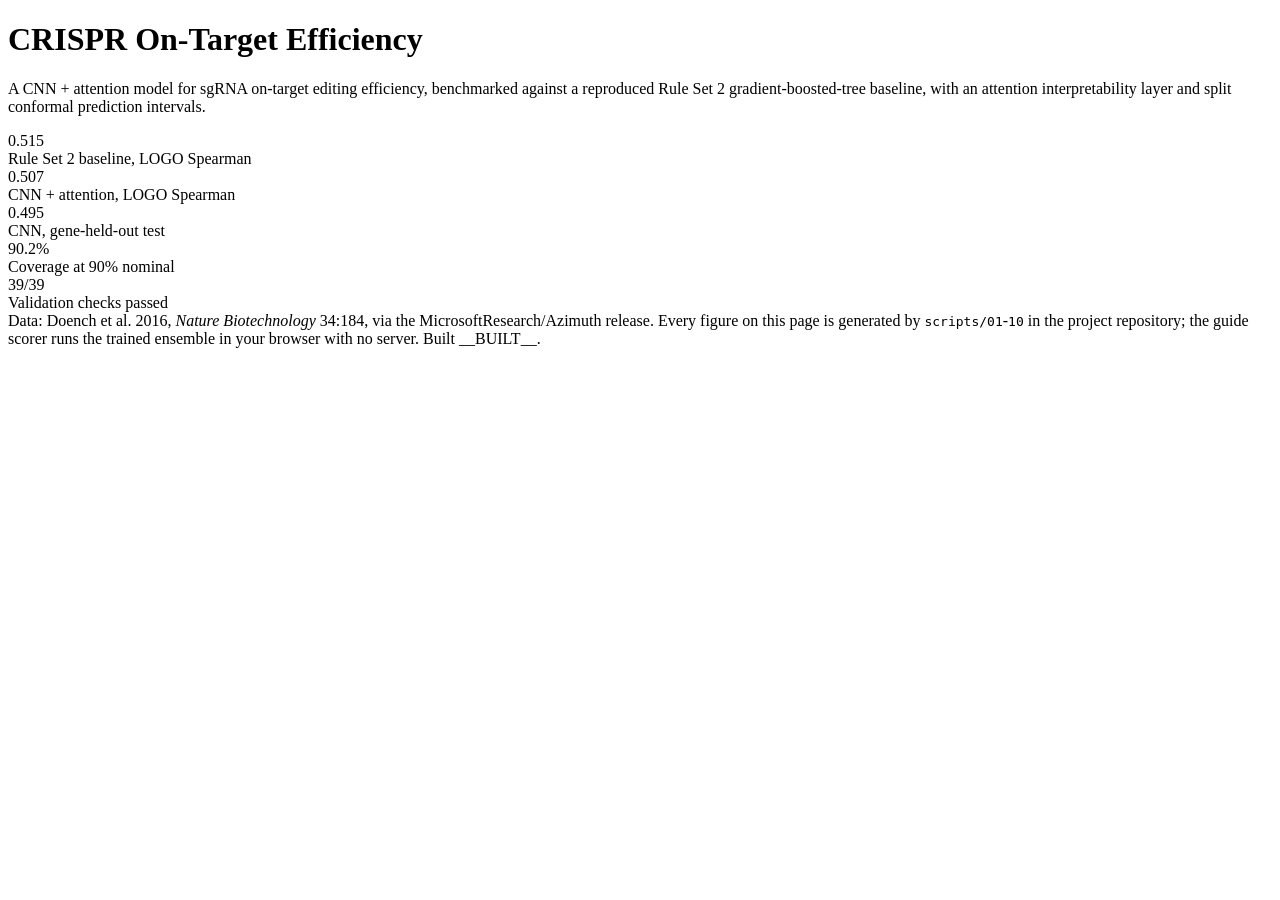
<file: dashboard/static/index.template.html>
<!DOCTYPE html>
<html lang="en">
<head>
<meta charset="utf-8">
<meta name="viewport" content="width=device-width, initial-scale=1">
<title>CRISPR On-Target Efficiency: CNN + attention vs Rule Set 2</title>
<meta name="description" content="A CNN + attention model for sgRNA on-target efficiency, benchmarked against a reproduced Rule Set 2 gradient-boosted-tree baseline, with attention interpretability and conformal prediction intervals.">
<style>/*__STYLE__*/</style>
</head>
<body>
<div class="wrap">

<header>
  <h1>CRISPR On-Target Efficiency</h1>
  <p class="sub">
    A CNN + attention model for sgRNA on-target editing efficiency, benchmarked against a
    reproduced Rule Set 2 gradient-boosted-tree baseline, with an attention interpretability
    layer and split conformal prediction intervals.
  </p>
  <div class="stats">
    <div class="stat"><div class="v good">0.515</div><div class="l">Rule Set 2 baseline, LOGO Spearman</div></div>
    <div class="stat"><div class="v">0.507</div><div class="l">CNN + attention, LOGO Spearman</div></div>
    <div class="stat"><div class="v good">0.495</div><div class="l">CNN, gene-held-out test</div></div>
    <div class="stat"><div class="v">90.2%</div><div class="l">Coverage at 90% nominal</div></div>
    <div class="stat"><div class="v good">39/39</div><div class="l">Validation checks passed</div></div>
  </div>
</header>

<nav id="nav" role="tablist"></nav>
<main id="sections"></main>

<footer>
  Data: Doench et al. 2016, <em>Nature Biotechnology</em> 34:184, via the
  MicrosoftResearch/Azimuth release. Every figure on this page is generated by
  <code>scripts/01</code>-<code>10</code> in the project repository; the guide scorer runs the
  trained ensemble in your browser with no server. Built __BUILT__.
</footer>

</div>

<script>window.DASHBOARD=/*__DASHBOARD__*/null;</script>
<script>window.MODEL=/*__MODEL__*/null;</script>
<script>/*__INFER__*/</script>
<script>/*__CHARTS__*/</script>
<script>/*__APP__*/</script>
</body>
</html>
</file>
